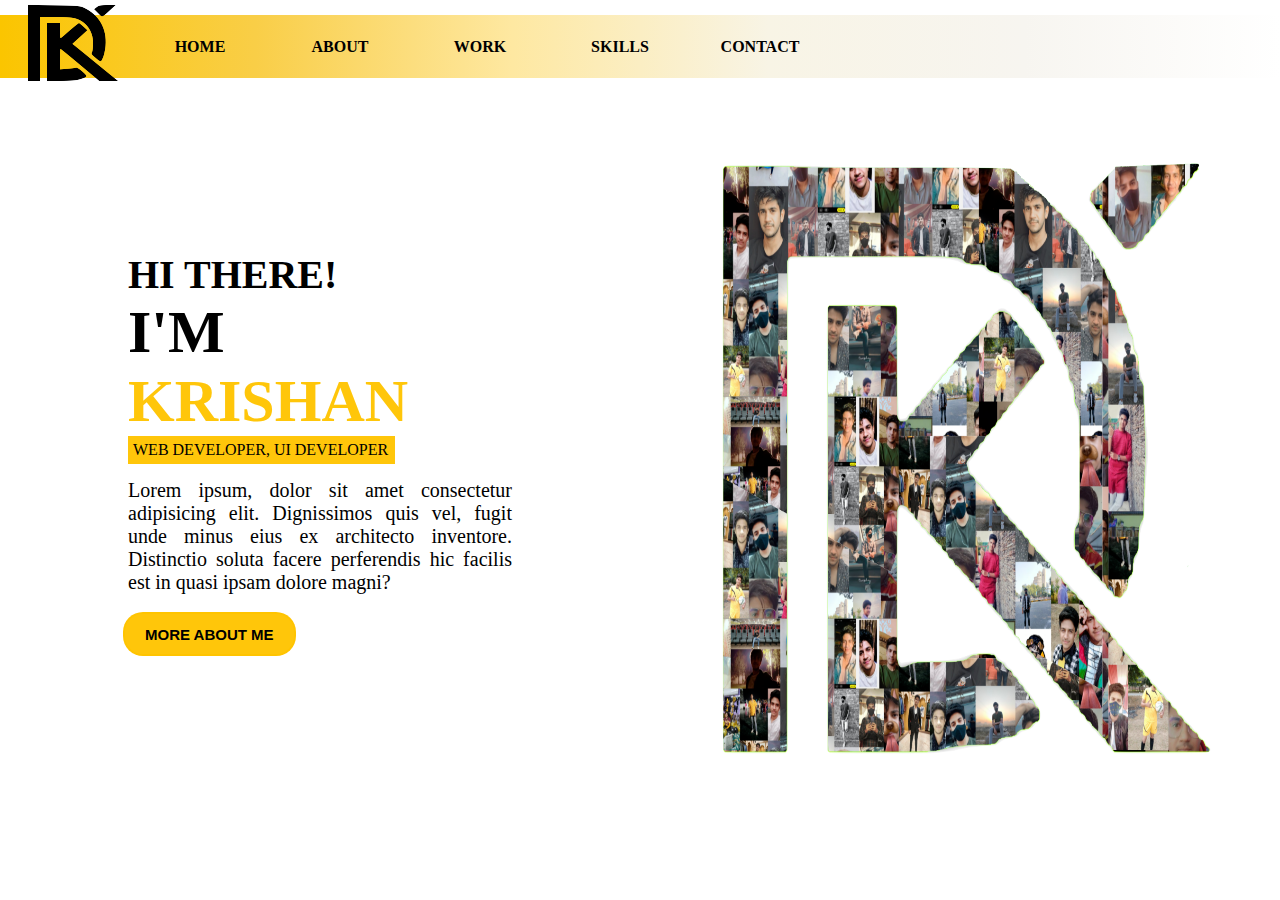
<file: index.html>
<!DOCTYPE html>
<html lang="en">
<head>
    <meta charset="UTF-8">
    <meta name="viewport" content="width=device-width, initial-scale=1.0">
    <title>Document</title>
    <link rel="stylesheet" href="css/style.css">
</head>
<body>
    <div class="container">
        <div class="nav">
            <div class="logo"></div>
            <a id="a1" href="#">HOME</a>
            <a id="a1" href="about.html">ABOUT</a>
            <a id="a1" href="#">WORK</a>
            <a id="a1" href="skills.html">SKILLS</a>
            <a id="a1" href="contact.html">CONTACT</a>
        </div>



        <div class="left">
            <div class="data">
                <p>HI THERE!</p>
                <span ><b>I'M</b><span id="name"><b> KRISHAN</b></span> </span>
                <div class="min">WEB DEVELOPER, UI DEVELOPER</div>
                <div class="abt">Lorem ipsum, dolor sit amet consectetur adipisicing elit. Dignissimos quis vel, fugit unde minus eius ex architecto inventore. Distinctio soluta facere perferendis hic facilis est in quasi ipsam dolore magni?</div>
                <a href="about.html" style="height: 40px; width: auto;"><button type="button">MORE ABOUT ME</button></a>
                
            </div>
        </div>



        <div class="right">
            <img src="image/kdlogo.png">
        </div>
    </div>
</body>
</html>
</file>
<file: css/style.css>
*{margin: 0px; padding: 0px; box-sizing: border-box;}

.container{
    margin: 0; height: 100vh; display: flex;
    overflow: hidden; position: relative;
}
.nav{
    position: absolute; margin-top: 15px;
    height: 7%; width: 100%; 
    background-image: linear-gradient(to right, #fbc500, #f9ce47, #fee8a1, #f8f4e5, #f7f5f0, #ffffff);
}
.logo{
    height: 100px; width: 100px; float: left;
    margin-left: 20px; margin-top: -20px; 
    background-image: url('../image/logo.png'); 
}
a{
    height: 100%; width: 120px; float: left; margin-left: 20px;
    text-align: center; justify-content: center; 
    align-items: center; display: flex; 
    color: black; transition: all 0.5s;
    font-weight: bold; text-decoration: none;
}
#a1:hover{background: black; color: white; transform: scale(1.2);}
button:hover{background: black; border: 2px solid black; color: white;}


.left{
    float: left; text-align: center;
    width: 50%; height: 100vh;
    background-color: white;
    display: flex;
    align-items: center; justify-content: center;
}
.data{
    height: auto; width: 60%;
    text-align: justify;
}
p{
    font-weight: bold;
    font-size: 40px;
}
span{
    font-size: 60px
}
#name{
    font-family: ; color: rgba(255, 196, 0, 0.959);
}
.min{
    height: auto; width: 267px; background-color: rgba(255, 196, 0, 0.959);
    padding: 5px;
}
.abt{
    font-size: 20px; 
    margin-top: 15px; margin-bottom: 15px;
}
button{background-color: rgba(255, 196, 0, 0.959);
    color: black; height: 40px; width: auto;
    border-radius: 20px; padding: 20px; align-items: center; display: flex;
    margin-top: 10px; font-weight: bold; font-size: 15px;
    border: 2px solid rgba(255, 196, 0, 0.959);
    margin-left: -25px;}


.right{
    float: left;
    width: 50%; height: 100vh;
    text-align: center; margin-top: 50px;
    display: flex;
    align-items: center; justify-content: center;
}
img{height: 80%;
width: 80%;

}
</file>
